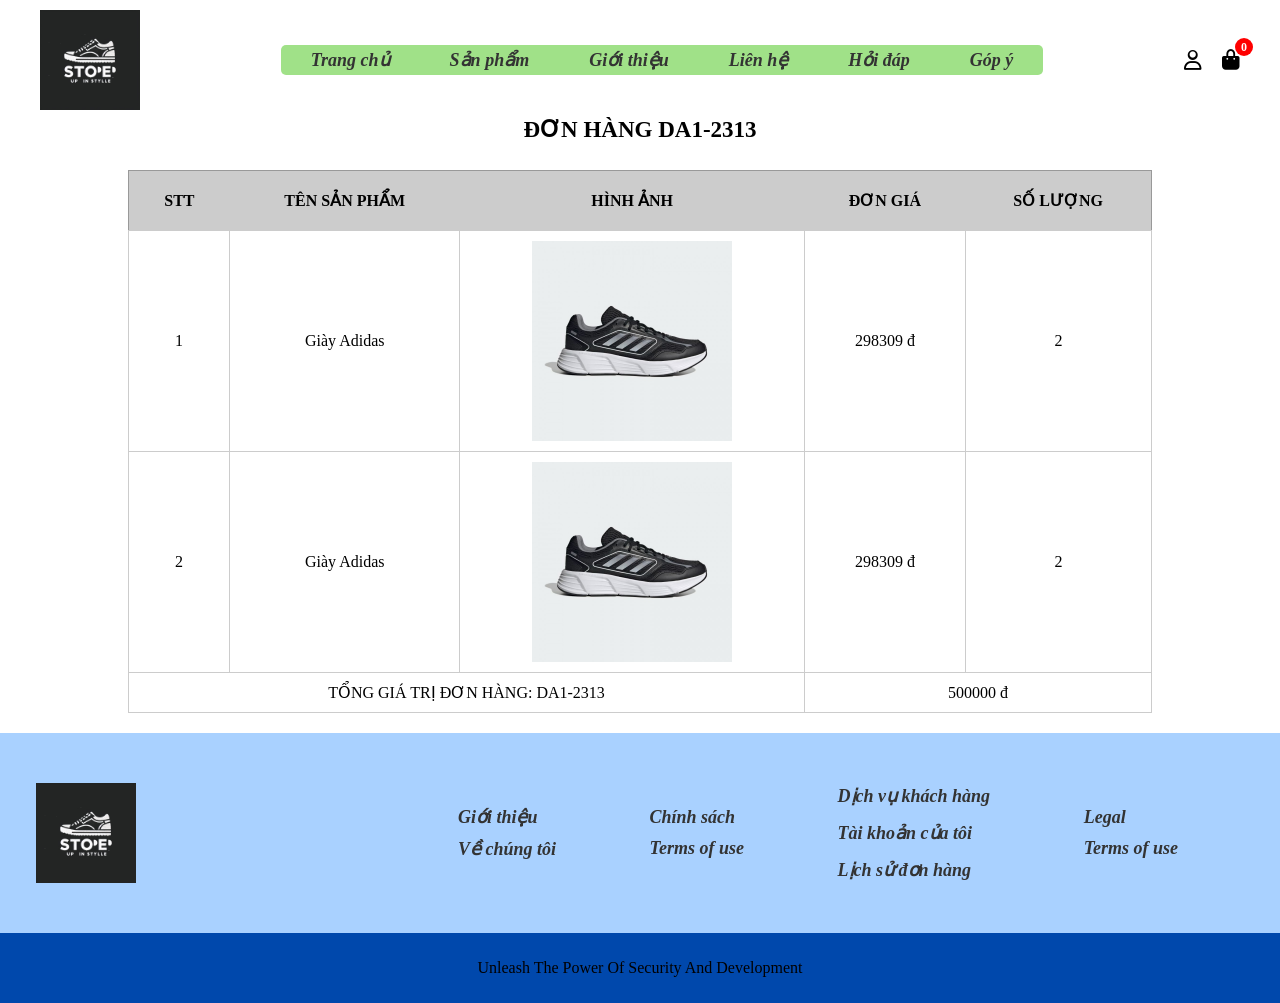
<file: duan/chitietdonhang.html>
<!DOCTYPE html>
<html lang="en">
<head>
    <meta charset="UTF-8">
    <meta name="viewport" content="width=device-width, initial-scale=1.0">
    <title>WEB BÁN GIÀY</title>
    <link rel="shortcut icon" href="assets/images/logo-16x16.png" type="image/x-icon">
    <link rel="stylesheet" href="assets/css/style.css">
    <link rel="stylesheet" href="assets/css/slider.css">
    <link rel="stylesheet" href="https://cdnjs.cloudflare.com/ajax/libs/font-awesome/6.4.2/css/all.min.css"/>
</head>
<body>
    <div class="contaier">
        <div class="header">
            <div class="logo">
                <a href="index.html"><img src="assets/images/logo.jpg" alt=""></a>
            </div>
            <div class="menu">
                <ul>
                    <li><a href="index.html">Trang chủ</a></li>
                    <li><a href="sanpham.html">Sản phẩm</a></li>
                    <li><a href="gioithieu.html">Giới thiệu</a></li>
                    <li><a href="lienhe.html">Liên hệ</a></li>
                    <li><a href="hoidap.html">Hỏi đáp</a></li>
                    <li><a href="gopy.html">Góp ý</a></li>
                </ul>
            </div>
            <div class="icon_bar flex_c">
                <div class="dropdown">
                    <div class="icon_login">
                        <i class="fa-regular fa-user fa-lg"></i>
                    </div>
                    <ul class="dropdown_list">
                        <li class="dropdown_item">
                            <a href="register.html" class="dropdown_link">
                                <span class="dropdown_text">Đăng ký</span>
                                <i class="fa-regular fa-user"></i>
                            </a>
                        </li>
                        <li class="dropdown_item">
                            <a href="login.html" class="dropdown_link">
                                <span class="dropdown_text">Đăng nhập</span>
                                <i class="fa-solid fa-right-to-bracket"></i>
                            </a>
                        </li>
                        <li class="dropdown_item">
                            <a href="donhangcuatoi.html" class="dropdown_link">
                                <span class="dropdown_text">Đơn hàng của tôi</span>
                            </a>
                        </li>
                        <li class="dropdown_item">
                            <a href="quenmk.html" class="dropdown_link">
                                <span class="dropdown_text">Quên mật khẩu</span>
                            </a>
                        </li>
                        <li class="dropdown_item">
                            <a href="capnhattaikhoan.html" class="dropdown_link">
                                <span class="dropdown_text">Cập nhật tài khoản</span>
                                <i class="fa-regular fa-address-card"></i>
                            </a>
                        </li>
                        <li class="dropdown_item">
                            <a href="#" class="dropdown_link">
                                <span class="dropdown_text">Đăng xuất</span>
                                <i class="fa-solid fa-right-from-bracket"></i>
                            </a>
                        </li>
                    </ul>
                </div>
                <div class="icon_cart">
                    <span class="quatity_cart">0</span>
                    <a href="giohang.html"><i class="fa-solid fa-bag-shopping fa-lg"></i></a>
                </div>
            </div>
        </div>
       
        <div class="content_trangchu_sp">
            <div class="title">
                <p>ĐƠN HÀNG DA1-2313</p>
            </div>
            <div class="table">
                <table>
                    <tr>
                        <th>STT</th>
                        <th>TÊN SẢN PHẨM</th>
                        <th>HÌNH ẢNH</th>
                        <th>ĐƠN GIÁ</th>
                        <th>SỐ LƯỢNG</th>
                    </tr>
                    
                    <tr>
                        <td>1</td>
                        <td>Giày Adidas</td>
                        <td><img src="assets/images/giay-adidas-galaxy-star-nam-den-trang-01-800x800.png" alt=""></td>
                        <td>298309 đ</td>
                        <td>2</td>
                    </tr>
                    <tr>
                        <td>2</td>
                        <td>Giày Adidas</td>
                        <td><img src="assets/images/giay-adidas-galaxy-star-nam-den-trang-01-800x800.png" alt=""></td>
                        <td>298309 đ</td>
                        <td>2</td>
                    </tr>
                    <tr>
                        <td colspan="3">TỔNG GIÁ TRỊ ĐƠN HÀNG: DA1-2313</td>
                        <td colspan="2">500000 đ</td>
                    </tr>
                </table>
            </div>
           
        </div>
        <div class="footer_section footer">
            <div class="subscriber_mid">
    
                <div class="first_para">
                    <div class="logo">
                        <img src="assets/images/logo.jpg" alt="">
                    </div>
                </div>
    
                <div class = "horizontal"></div> 
                <div class="middle_para">
                    <div class="footer_About">
                        <h4 class="footer_About_para"><a class="footer_About_head" href="#">Giới thiệu</a></h5>
                        <h5 class="footer_About_para"><a class="footer_About_links" href="">Về chúng tôi</a></h5>
                    </div>
    
                    <div class="footer_About">
                        <h4 class="footer_About_para"><a class="footer_About_head" href="#">Chính sách</a></h5>
                        <h5 class="footer_About_para"><a class="footer_About_links" href="">Terms of use</a></h5>
                    </div>
    
                    <div class="footer_About">
                        <h4 class="footer_About_para"><a class="footer_About_head" href="#">Dịch vụ khách hàng</a></h5>
                        <h5 class="footer_About_para"><a class="footer_About_links" href="">Tài khoản của tôi</a></h5>
                        <h5 class="footer_About_para"><a class="footer_About_links" href="">Lịch sử đơn hàng</a></h5>
                    </div>
    
                    <div class="footer_About">
                        <h4 class="footer_About_para"><a class="footer_About_head" href="#">Legal</a></h5>
                        <h5 class="footer_About_para"><a class="footer_About_links" href="">Terms of use</a></h5>
                    </div>
                </div>
            </div>
            <div class="subscriber_last">
                <div class = "footer_last_mid_para">
                    <span>Unleash The Power Of Security And Development</span>
                </div>
            </div>
        </div>
    </div>
    <script src="assets/js/main.js"></script>
</body>
</html>
</file>
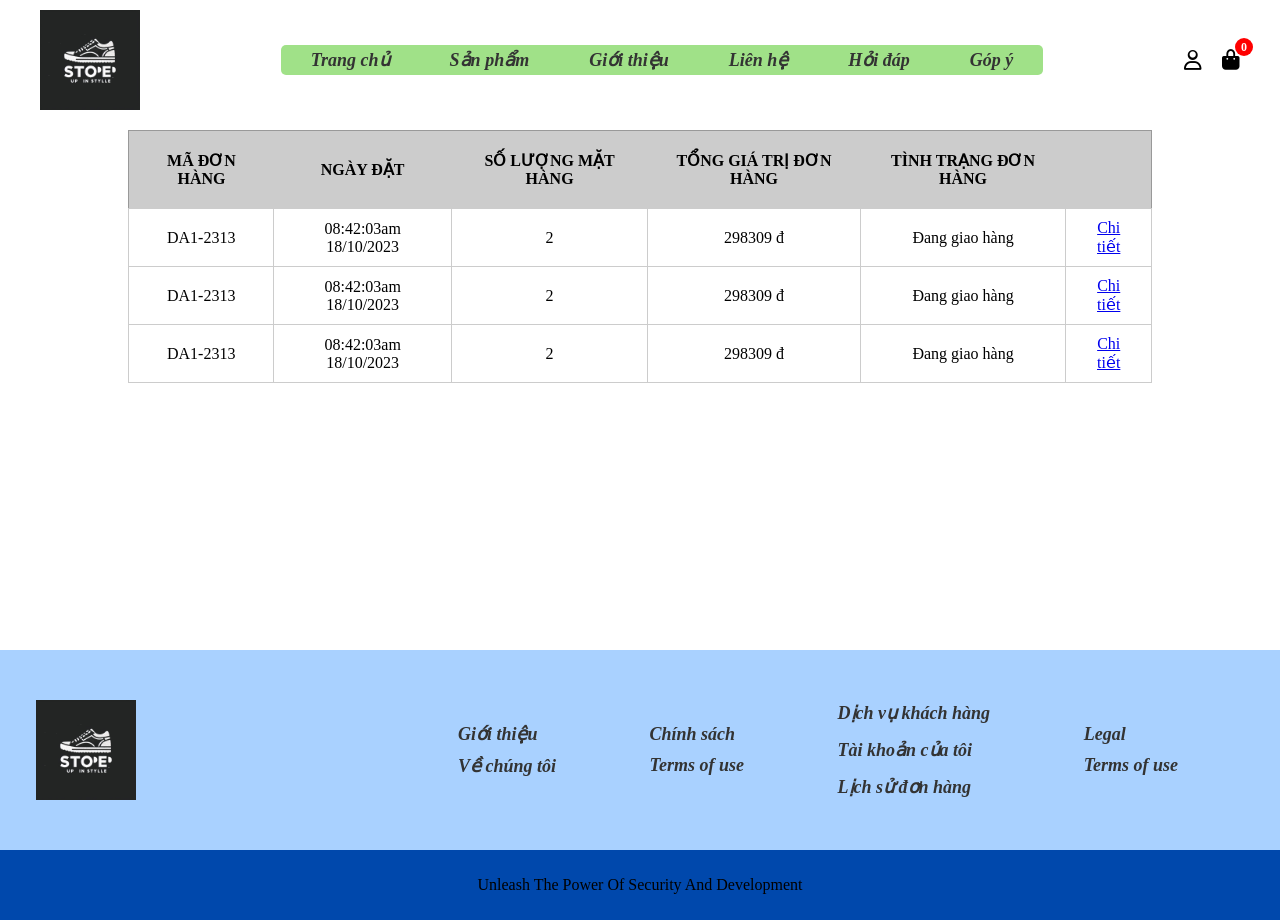
<file: duan/donhangcuatoi.html>
<!DOCTYPE html>
<html lang="en">
<head>
    <meta charset="UTF-8">
    <meta name="viewport" content="width=device-width, initial-scale=1.0">
    <title>WEB BÁN GIÀY</title>
    <link rel="shortcut icon" href="assets/images/logo-16x16.png" type="image/x-icon">
    <link rel="stylesheet" href="assets/css/style.css">
    <link rel="stylesheet" href="assets/css/slider.css">
    <link rel="stylesheet" href="https://cdnjs.cloudflare.com/ajax/libs/font-awesome/6.4.2/css/all.min.css"/>
</head>
<body>
    <div class="contaier">
        <div class="header">
            <div class="logo">
                <a href="index.html"><img src="assets/images/logo.jpg" alt=""></a>
            </div>
            <div class="menu">
                <ul>
                    <li><a href="index.html">Trang chủ</a></li>
                    <li><a href="sanpham.html">Sản phẩm</a></li>
                    <li><a href="gioithieu.html">Giới thiệu</a></li>
                    <li><a href="lienhe.html">Liên hệ</a></li>
                    <li><a href="hoidap.html">Hỏi đáp</a></li>
                    <li><a href="gopy.html">Góp ý</a></li>
                </ul>
            </div>
            <div class="icon_bar flex_c">
                <div class="dropdown">
                    <div class="icon_login">
                        <i class="fa-regular fa-user fa-lg"></i>
                    </div>
                    <ul class="dropdown_list">
                        <li class="dropdown_item">
                            <a href="register.html" class="dropdown_link">
                                <span class="dropdown_text">Đăng ký</span>
                                <i class="fa-regular fa-user"></i>
                            </a>
                        </li>
                        <li class="dropdown_item">
                            <a href="login.html" class="dropdown_link">
                                <span class="dropdown_text">Đăng nhập</span>
                                <i class="fa-solid fa-right-to-bracket"></i>
                            </a>
                        </li>
                        <li class="dropdown_item">
                            <a href="donhangcuatoi.html" class="dropdown_link">
                                <span class="dropdown_text">Đơn hàng của tôi</span>
                            </a>
                        </li>
                        <li class="dropdown_item">
                            <a href="quenmk.html" class="dropdown_link">
                                <span class="dropdown_text">Quên mật khẩu</span>
                            </a>
                        </li>
                        <li class="dropdown_item">
                            <a href="capnhattaikhoan.html" class="dropdown_link">
                                <span class="dropdown_text">Cập nhật tài khoản</span>
                                <i class="fa-regular fa-address-card"></i>
                            </a>
                        </li>
                        <li class="dropdown_item">
                            <a href="#" class="dropdown_link">
                                <span class="dropdown_text">Đăng xuất</span>
                                <i class="fa-solid fa-right-from-bracket"></i>
                            </a>
                        </li>
                    </ul>
                </div>
                <div class="icon_cart">
                    <span class="quatity_cart">0</span>
                    <a href="giohang.html"><i class="fa-solid fa-bag-shopping fa-lg"></i></a>
                </div>
            </div>
        </div>
       
        <div class="content_trangchu_sp">
            
            <div class="table">
                <table>
                    <tr>
                        <th>MÃ ĐƠN HÀNG</th>
                        <th>NGÀY ĐẶT</th>
                        <th>SỐ LƯỢNG MẶT HÀNG</th>
                        <th>TỔNG GIÁ TRỊ ĐƠN HÀNG</th>
                        <th>TÌNH TRẠNG ĐƠN HÀNG</th>
                        <th></th>
                    </tr>
                    
                    <tr>
                        <td>DA1-2313</td>
                        <td>08:42:03am 18/10/2023</td>
                        <td>2</td>
                        <td>298309 đ</td>
                        <td>Đang giao hàng</td>
                        <td><a href="chitietdonhang.html">Chi tiết</a></td>
                    </tr>
                    <tr>
                        <td>DA1-2313</td>
                        <td>08:42:03am 18/10/2023</td>
                        <td>2</td>
                        <td>298309 đ</td>
                        <td>Đang giao hàng</td>
                        <td><a href="chitietdonhang.html">Chi tiết</a></td>
                    </tr>
                    <tr>
                        <td>DA1-2313</td>
                        <td>08:42:03am 18/10/2023</td>
                        <td>2</td>
                        <td>298309 đ</td>
                        <td>Đang giao hàng</td>
                        <td><a href="chitietdonhang.html">Chi tiết</a></td>
                    </tr>
                </table>
            </div>
           
        </div>
        <div class="footer_section footer">
            <div class="subscriber_mid">
    
                <div class="first_para">
                    <div class="logo">
                        <img src="assets/images/logo.jpg" alt="">
                    </div>
                </div>
    
                <div class = "horizontal"></div> 
                <div class="middle_para">
                    <div class="footer_About">
                        <h4 class="footer_About_para"><a class="footer_About_head" href="#">Giới thiệu</a></h5>
                        <h5 class="footer_About_para"><a class="footer_About_links" href="">Về chúng tôi</a></h5>
                    </div>
    
                    <div class="footer_About">
                        <h4 class="footer_About_para"><a class="footer_About_head" href="#">Chính sách</a></h5>
                        <h5 class="footer_About_para"><a class="footer_About_links" href="">Terms of use</a></h5>
                    </div>
    
                    <div class="footer_About">
                        <h4 class="footer_About_para"><a class="footer_About_head" href="#">Dịch vụ khách hàng</a></h5>
                        <h5 class="footer_About_para"><a class="footer_About_links" href="">Tài khoản của tôi</a></h5>
                        <h5 class="footer_About_para"><a class="footer_About_links" href="">Lịch sử đơn hàng</a></h5>
                    </div>
    
                    <div class="footer_About">
                        <h4 class="footer_About_para"><a class="footer_About_head" href="#">Legal</a></h5>
                        <h5 class="footer_About_para"><a class="footer_About_links" href="">Terms of use</a></h5>
                    </div>
                </div>
            </div>
            <div class="subscriber_last">
                <div class = "footer_last_mid_para">
                    <span>Unleash The Power Of Security And Development</span>
                </div>
            </div>
        </div>
    </div>
    <script src="assets/js/main.js"></script>
</body>
</html>
</file>
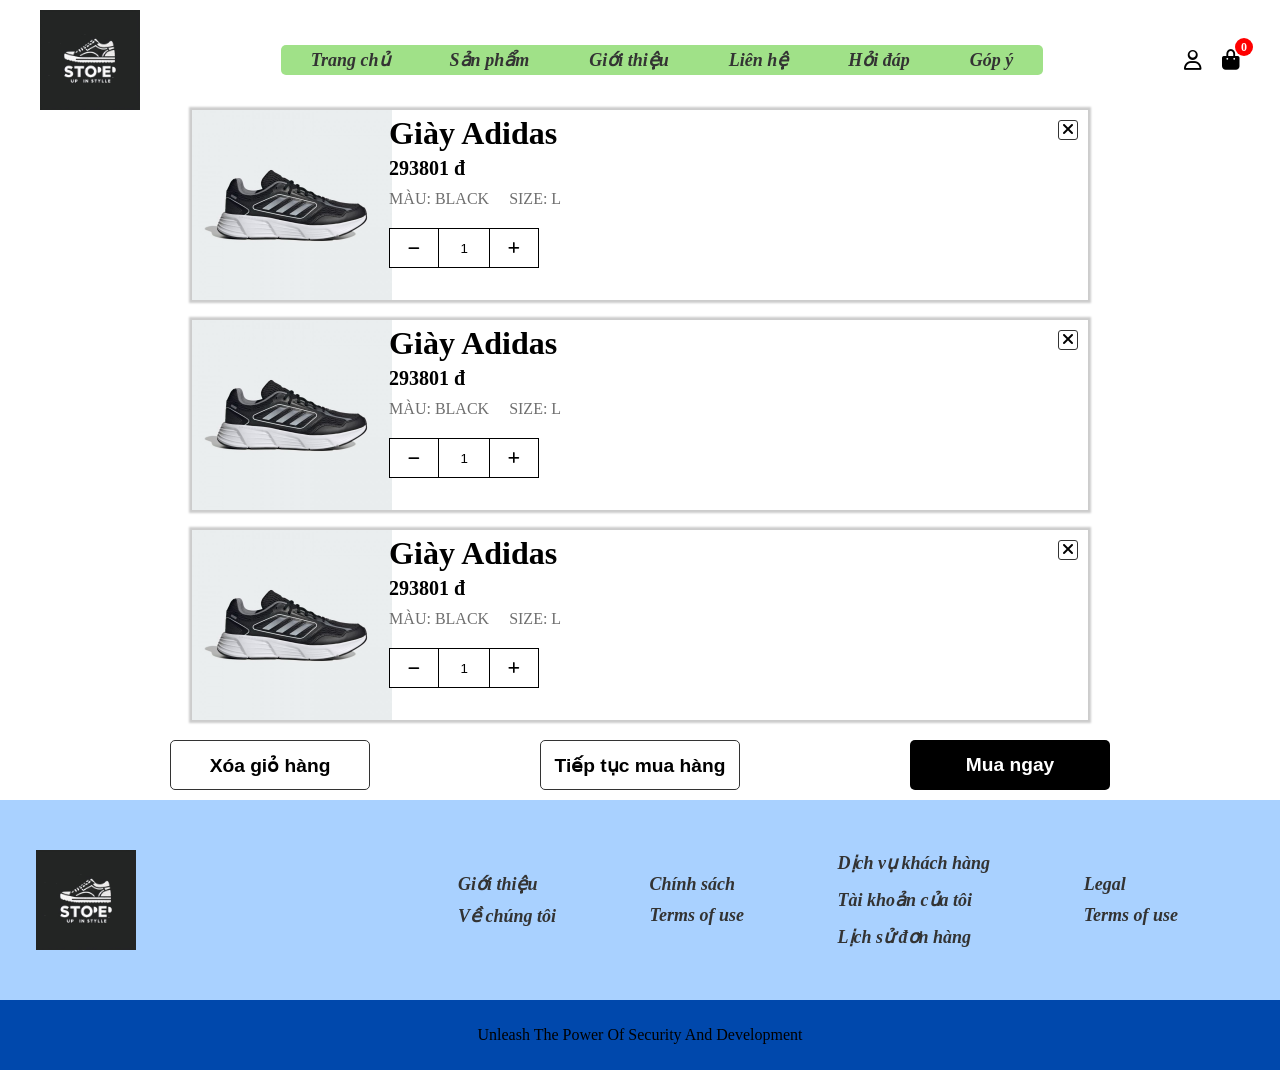
<file: duan/giohang.html>
<!DOCTYPE html>
<html lang="en">
<head>
    <meta charset="UTF-8">
    <meta name="viewport" content="width=device-width, initial-scale=1.0">
    <title>WEB BÁN GIÀY</title>
    <link rel="shortcut icon" href="assets/images/logo-16x16.png" type="image/x-icon">
    <link rel="stylesheet" href="assets/css/style.css">
    <link rel="stylesheet" href="assets/css/slider.css">
    <link rel="stylesheet" href="https://cdnjs.cloudflare.com/ajax/libs/font-awesome/6.4.2/css/all.min.css"/>
</head>
<body>
    <div class="contaier">
        <div class="header">
            <div class="logo">
                <a href="index.html"><img src="assets/images/logo.jpg" alt=""></a>
            </div>
            <div class="menu">
                <ul>
                    <li><a href="index.html">Trang chủ</a></li>
                    <li><a href="sanpham.html">Sản phẩm</a></li>
                    <li><a href="gioithieu.html">Giới thiệu</a></li>
                    <li><a href="lienhe.html">Liên hệ</a></li>
                    <li><a href="hoidap.html">Hỏi đáp</a></li>
                    <li><a href="gopy.html">Góp ý</a></li>
                </ul>
            </div>
            <div class="icon_bar flex_c">
                <div class="dropdown">
                    <div class="icon_login">
                        <i class="fa-regular fa-user fa-lg"></i>
                    </div>
                    <ul class="dropdown_list">
                        <li class="dropdown_item">
                            <a href="register.html" class="dropdown_link">
                                <span class="dropdown_text">Đăng ký</span>
                                <i class="fa-regular fa-user"></i>
                            </a>
                        </li>
                        <li class="dropdown_item">
                            <a href="login.html" class="dropdown_link">
                                <span class="dropdown_text">Đăng nhập</span>
                                <i class="fa-solid fa-right-to-bracket"></i>
                            </a>
                        </li>
                        <li class="dropdown_item">
                            <a href="donhangcuatoi.html" class="dropdown_link">
                                <span class="dropdown_text">Đơn hàng của tôi</span>
                            </a>
                        </li>
                        <li class="dropdown_item">
                            <a href="quenmk.html" class="dropdown_link">
                                <span class="dropdown_text">Quên mật khẩu</span>
                            </a>
                        </li>
                        <li class="dropdown_item">
                            <a href="capnhattaikhoan.html" class="dropdown_link">
                                <span class="dropdown_text">Cập nhật tài khoản</span>
                                <i class="fa-regular fa-address-card"></i>
                            </a>
                        </li>
                        <li class="dropdown_item">
                            <a href="#" class="dropdown_link">
                                <span class="dropdown_text">Đăng xuất</span>
                                <i class="fa-solid fa-right-from-bracket"></i>
                            </a>
                        </li>
                    </ul>
                </div>
                <div class="icon_cart">
                    <span class="quatity_cart">0</span>
                    <a href="giohang.html"><i class="fa-solid fa-bag-shopping fa-lg"></i></a>
                </div>
            </div>
        </div>
        <div class="content">
            <div class="cart">
                <img src="assets/images/giay-adidas-galaxy-star-nam-den-trang-01-800x800.png" alt="">
                <div class="cartinfo">
                    <h1>Giày Adidas</h1>
                    <div class="price">293801 đ</div>
                    <div class="option">
                        <span>MÀU: BLACK</span><span>SIZE: L</span>
                    </div>
                    <div class="remote_ct">
                        <button class="minus-btn" onclick="handleMinus()"><i class="fa fa-minus"></i></button>
                        <input type="number" name="amount" id="amount" value="1">
                        <button class="plus-btn" onclick="handlePlus()"><i class="fa fa-plus"></i></button>
                    </div>
                </div>
                <div class="icon_canxel">
                    <i class="fa-solid fa-xmark"></i>
                </div>
            </div>
            <div class="cart">
                <img src="assets/images/giay-adidas-galaxy-star-nam-den-trang-01-800x800.png" alt="">
                <div class="cartinfo">
                    <h1>Giày Adidas</h1>
                    <div class="price">293801 đ</div>
                    <div class="option">
                        <span>MÀU: BLACK</span><span>SIZE: L</span>
                    </div>
                    <!-- <div class="amount_cart remote_ct">
                        <button><i class="fa fa-minus"></i></button>
                        <input type="number" name="amount" id="amount">
                        <button><i class="fa fa-plus"></i></button>
                    </div> -->
                    <div class="remote_ct">
                        <button class="minus-btn" onclick="handleMinus()"><i class="fa fa-minus"></i></button>
                        <input type="number" name="amount" id="amount" value="1">
                        <button class="plus-btn" onclick="handlePlus()"><i class="fa fa-plus"></i></button>
                    </div>
                </div>
                <div class="icon_canxel">
                    <i class="fa-solid fa-xmark"></i>
                </div>
            </div>
            <div class="cart">
                <img src="assets/images/giay-adidas-galaxy-star-nam-den-trang-01-800x800.png" alt="">
                <div class="cartinfo">
                    <h1>Giày Adidas</h1>
                    <div class="price">293801 đ</div>
                    <div class="option">
                        <span>MÀU: BLACK</span><span>SIZE: L</span>
                    </div>
                    <div class="remote_ct">
                        <button class="minus-btn" onclick="handleMinus()"><i class="fa fa-minus"></i></button>
                        <input type="number" name="amount" id="amount" value="1">
                        <button class="plus-btn" onclick="handlePlus()"><i class="fa fa-plus"></i></button>
                    </div>
                </div>
                <div class="icon_canxel">
                    <i class="fa-solid fa-xmark"></i>
                </div>
            </div>
            <div class="btn_action">
                <a href="#">
                    <input type="button" value="Xóa giỏ hàng">
                </a>
                <a href="index.html">
                    <input type="button" value="Tiếp tục mua hàng">
                </a>
                <a href="thanhtoan.html">
                    <input type="button" value="Mua ngay">
                </a>
            </div>
        </div>
        <div class="footer_section footer">
            <div class="subscriber_mid">
    
                <div class="first_para">
                    <div class="logo">
                        <img src="assets/images/logo.jpg" alt="">
                    </div>
                </div>
    
                <div class = "horizontal"></div> 
                <div class="middle_para">
                    <div class="footer_About">
                        <h4 class="footer_About_para"><a class="footer_About_head" href="#">Giới thiệu</a></h5>
                        <h5 class="footer_About_para"><a class="footer_About_links" href="">Về chúng tôi</a></h5>
                    </div>
    
                    <div class="footer_About">
                        <h4 class="footer_About_para"><a class="footer_About_head" href="#">Chính sách</a></h5>
                        <h5 class="footer_About_para"><a class="footer_About_links" href="">Terms of use</a></h5>
                    </div>
    
                    <div class="footer_About">
                        <h4 class="footer_About_para"><a class="footer_About_head" href="#">Dịch vụ khách hàng</a></h5>
                        <h5 class="footer_About_para"><a class="footer_About_links" href="">Tài khoản của tôi</a></h5>
                        <h5 class="footer_About_para"><a class="footer_About_links" href="">Lịch sử đơn hàng</a></h5>
                    </div>
    
                    <div class="footer_About">
                        <h4 class="footer_About_para"><a class="footer_About_head" href="#">Legal</a></h5>
                        <h5 class="footer_About_para"><a class="footer_About_links" href="">Terms of use</a></h5>
                    </div>
                </div>
            </div>
            <div class="subscriber_last">
                <div class = "footer_last_mid_para">
                    <span>Unleash The Power Of Security And Development</span>
                </div>
            </div>
        </div>
    </div>
    <script src="assets/js/main.js"></script>
</body>
</html>
</file>
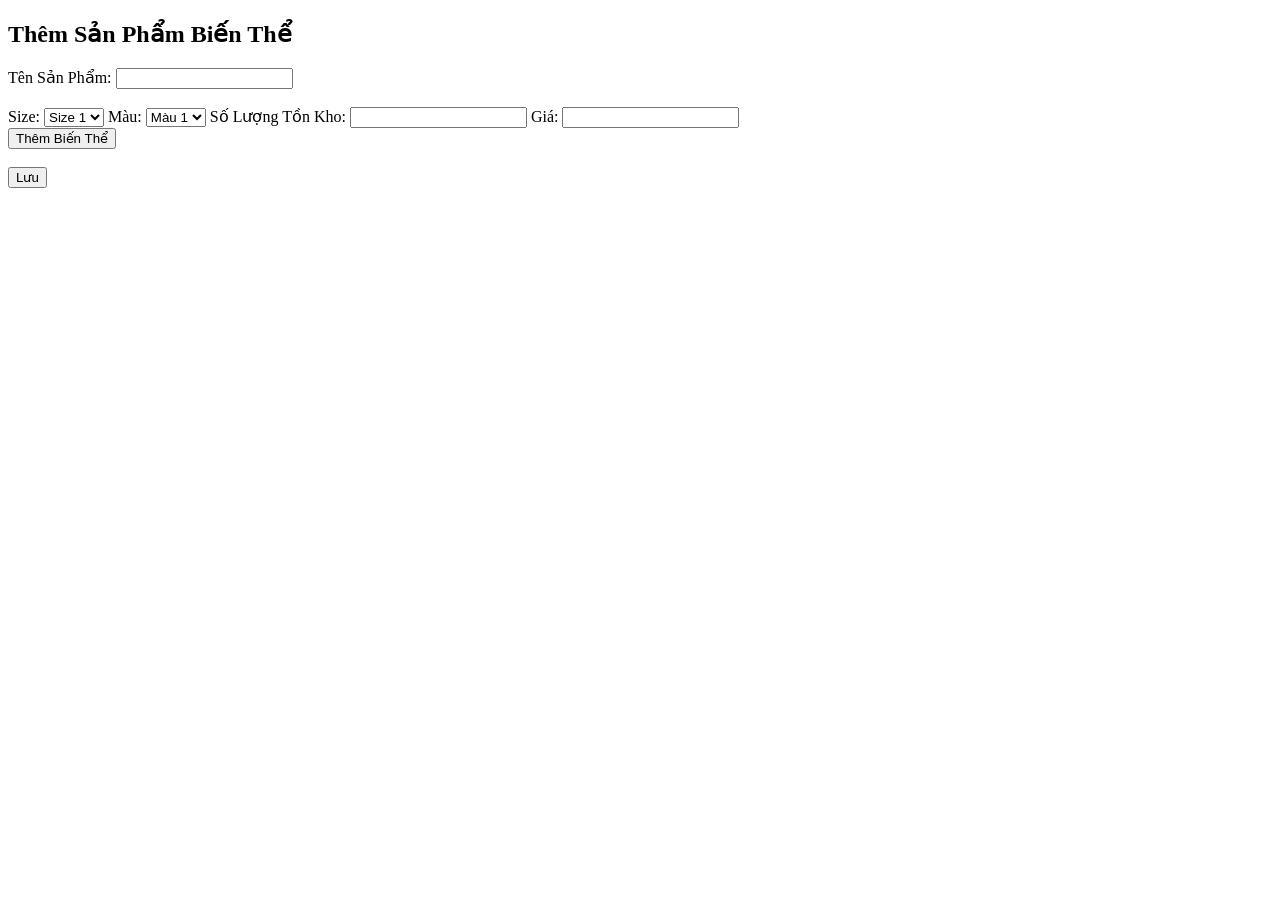
<file: duan/test2.html>
<!DOCTYPE html>
<html lang="en">
<head>
    <meta charset="UTF-8">
    <meta name="viewport" content="width=device-width, initial-scale=1.0">
    <title>Thêm Sản Phẩm Biến Thể</title>
</head>
<body>

<h2>Thêm Sản Phẩm Biến Thể</h2>

<form action="process_form.php" method="post">
    <!-- Thông tin chung của sản phẩm -->
    <label for="productName">Tên Sản Phẩm:</label>
    <input type="text" id="productName" name="productName" required><br><br>

    <!-- Thêm sản phẩm biến thể -->
    <div id="variantsContainer">
        <div class="variant">
            <label for="size">Size:</label>
            <select name="size[]" required>
                <option value="1">Size 1</option>
                <option value="2">Size 2</option>
                <!-- Thêm các tùy chọn khác nếu cần -->
            </select>

            <label for="color">Màu:</label>
            <select name="color[]" required>
                <option value="1">Màu 1</option>
                <option value="2">Màu 2</option>
                <!-- Thêm các tùy chọn khác nếu cần -->
            </select>

            <label for="stock">Số Lượng Tồn Kho:</label>
            <input type="number" name="stock[]" required>

            <label for="price">Giá:</label>
            <input type="text" name="price[]" required>
        </div>
    </div>

    <button type="button" onclick="addVariant()">Thêm Biến Thể</button><br><br>

    <input type="submit" value="Lưu">
</form>

<script>
    // Hàm thêm biến thể mới
    function addVariant() {
        var variantsContainer = document.getElementById('variantsContainer');
        var newVariant = document.querySelector('.variant').cloneNode(true);
        variantsContainer.appendChild(newVariant);
    }
</script>


</body>
</html>
</file>
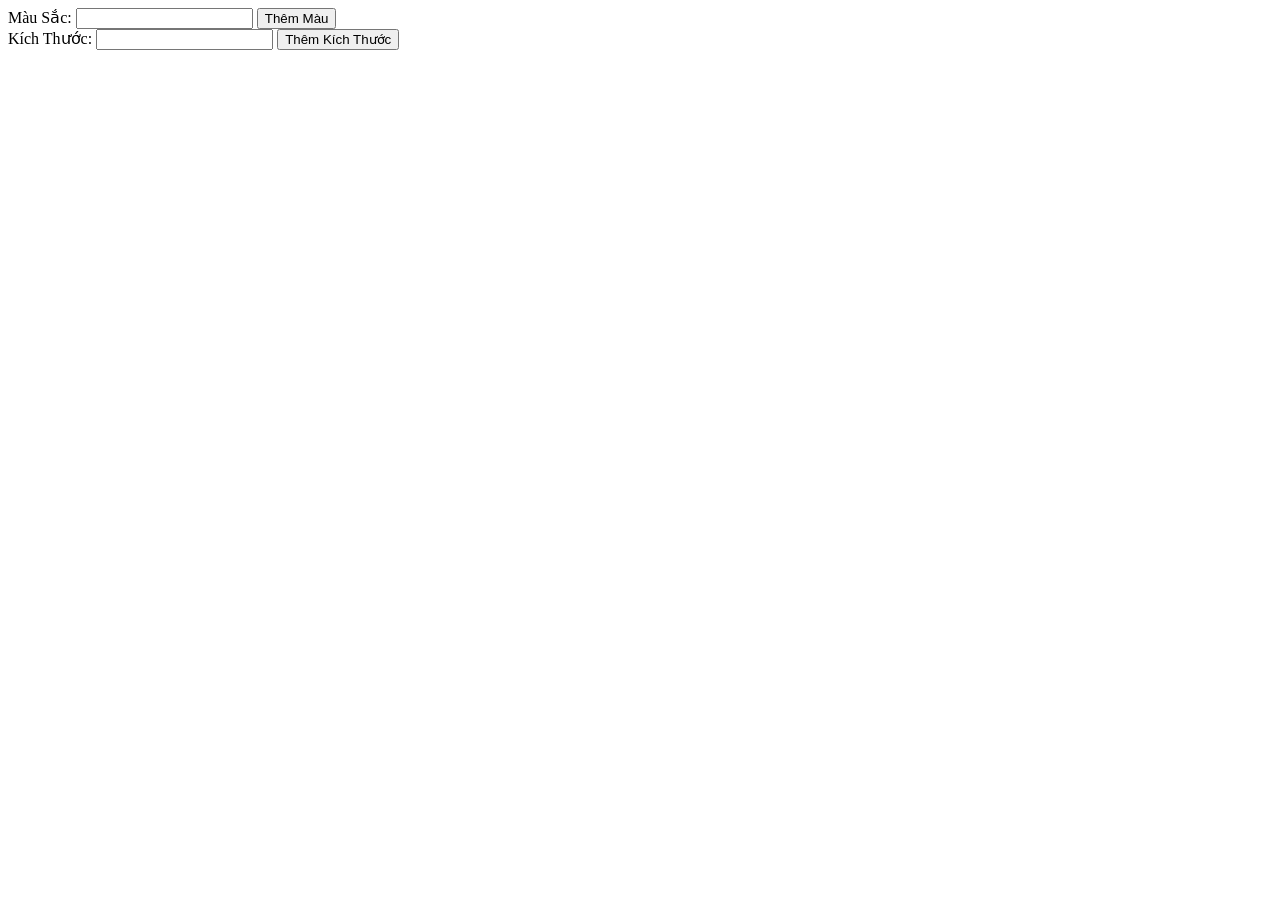
<file: duan/test3.html>
<!DOCTYPE html>
<html lang="en">
<head>
    <meta charset="UTF-8">
    <meta name="viewport" content="width=device-width, initial-scale=1.0">
    <title>Thêm và Sửa Màu và Kích Thước</title>
</head>
<body>

<!-- Form thêm màu -->
<form action="process.php" method="post">
    <label for="color">Màu Sắc:</label>
    <input type="text" name="color" id="color" required>
    <input type="hidden" name="action" value="add_color">
    <input type="submit" value="Thêm Màu">
</form>

<!-- Form thêm kích thước -->
<form action="process.php" method="post">
    <label for="size">Kích Thước:</label>
    <input type="text" name="size" id="size" required>
    <input type="hidden" name="action" value="add_size">
    <input type="submit" value="Thêm Kích Thước">
</form>

</body>
</html>
</file>
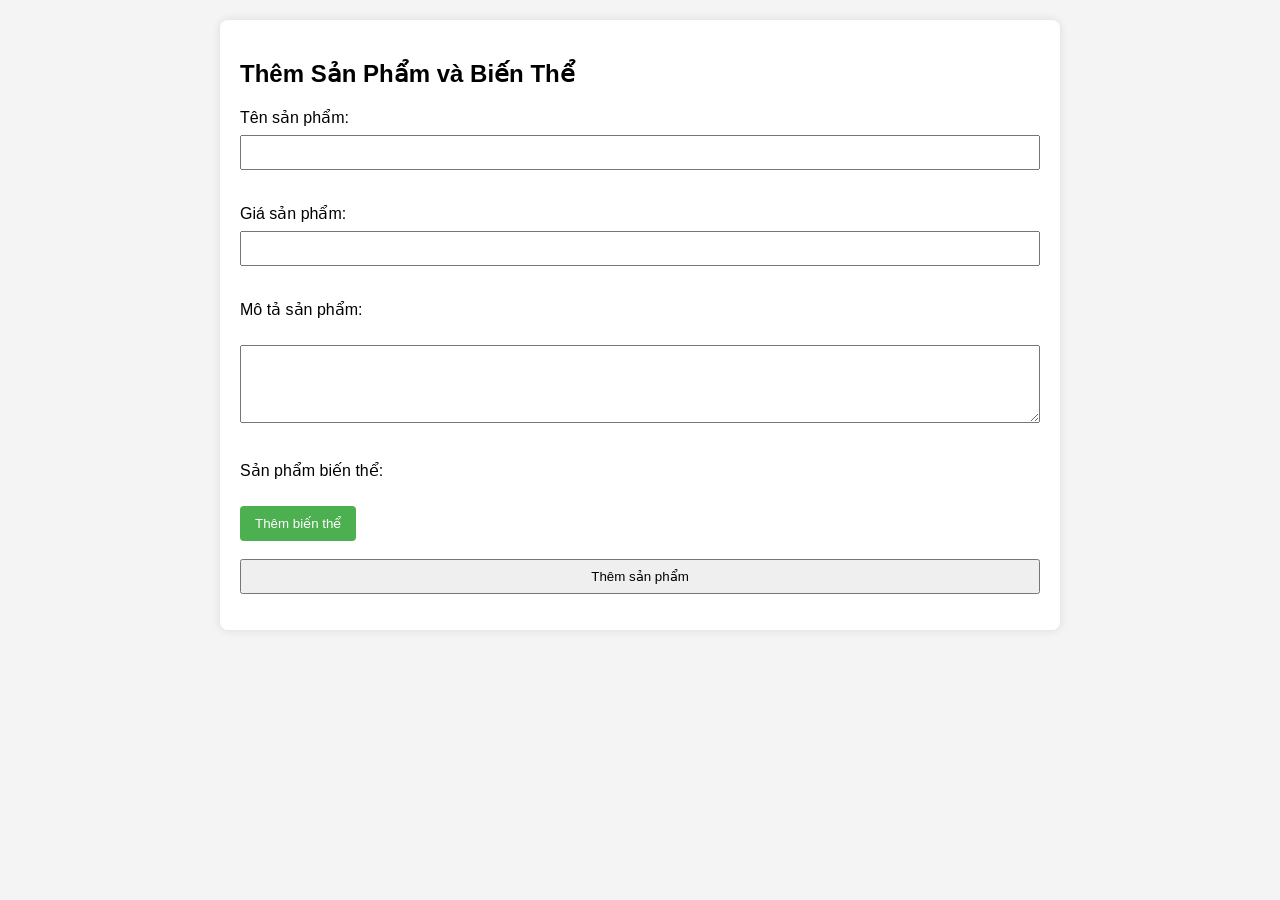
<file: duan/testnhanh.html>
<!DOCTYPE html>
<html lang="en">
<head>
    <meta charset="UTF-8">
    <meta name="viewport" content="width=device-width, initial-scale=1.0">
    <title>Thêm Sản Phẩm và Biến Thể</title>
    <style>
        body {
            font-family: Arial, sans-serif;
            background-color: #f4f4f4;
            margin: 0;
            padding: 0;
        }

        .container {
            max-width: 800px;
            margin: 20px auto;
            background-color: #fff;
            padding: 20px;
            border-radius: 8px;
            box-shadow: 0 0 10px rgba(0, 0, 0, 0.1);
        }

        label {
            display: block;
            margin-bottom: 8px;
        }

        input, textarea {
            width: 100%;
            padding: 8px;
            margin-bottom: 16px;
            box-sizing: border-box;
        }

        .variant {
            display: flex;
            margin-bottom: 8px;
        }

        .variant input {
            flex: 1;
            margin-right: 8px;
        }

        button {
            background-color: #4caf50;
            color: #fff;
            padding: 10px 15px;
            border: none;
            border-radius: 4px;
            cursor: pointer;
        }
    </style>
</head>
<body>

<div class="container">
    <h2>Thêm Sản Phẩm và Biến Thể</h2>
    <form action="process.php" method="POST">
        <!-- Thông tin sản phẩm -->
        <label for="product_name">Tên sản phẩm:</label>
        <input type="text" id="product_name" name="product_name" required><br><br>

        <label for="product_price">Giá sản phẩm:</label>
        <input type="number" id="product_price" name="product_price" required><br><br>

        <label for="product_description">Mô tả sản phẩm:</label><br>
        <textarea id="product_description" name="product_description" rows="4" cols="50" required></textarea><br><br>

        <!-- Thông tin sản phẩm biến thể -->
        <label for="variants">Sản phẩm biến thể:</label><br>
        <div id="variant_container">
            <!-- Initial variant input -->
            <!-- ${createVariantInput(0)} -->
        </div>
        <button type="button" onclick="addVariant()">Thêm biến thể</button><br><br>

        <input type="submit" value="Thêm sản phẩm">
    </form>
</div>

<script>
    let variantCount = 1;

    function createVariantInput() {
        return `
            <div class="variant">
                <input type="text" name="variants" placeholder="Tên biến thể" required>
                <input type="number" name="variants" placeholder="Giá biến thể" required>
            </div>
        `;
    }

    function addVariant() {
        const variantContainer = document.getElementById('variant_container');
        const variantDiv = document.createElement('div');
        variantDiv.className = 'variant';
        variantDiv.innerHTML = createVariantInput();

        variantContainer.appendChild(variantDiv);
        // variantCount++;
    }
</script>

</body>
</html>
</file>
<file: duan/assets/css/style.css>
* {
    margin: 0;
    padding: 0;
    box-sizing: border-box;
}
.container {
    width: 100%;
}
img {
    width: 100%;
    height: 100%;
    object-fit: cover;
}
.menu a, .category a, .footer_About_para a, .remote a, .dropdown_item a {
    text-decoration: none;
    color: #333;
    font-size: 18px;
    font-style: italic;
    font-weight: bold;
}
.flex_c {
    display: flex;
    justify-content: center;
    align-items: center;
}
.mb {
    margin-bottom: 10px;
}
.logo {
    width: 100px;
    height: 100px;
}
.header {
    display: flex;
    justify-content: space-between;
    align-items: center;
    padding: 10px 40px 0 40px;
    width: 100%;
    background-color: #fff;
}
.menu ul {
    list-style: none;
    height: 30px;
    display: flex;
    justify-content: space-between;
    align-items: center;
    background-color: #a0e188;
    border-radius: 5px;
}
.menu ul li {
    padding: 0 30px;
    line-height: 30px;
}
.menu ul li:hover {
    background-color: #fff;
}
.icon_login {
    padding-right: 20px;
}
/* Thay đổi content boxleft, right banner */
.content_trangchu_sp {
    margin: 0 auto;
    width: 80%;
}
.content_capnhat_tk {
    margin: 0 auto;
    width: 50%;
}
.content {
    width: 100%;
}
.icon_cart {
    position: relative;
}
.icon_cart a {
    color: #000;
}
.banner {
    margin: 0 auto;
    width: 80%;
    min-height: 300px;
}
.boxleft {
    float: left;
    width: 23%;
}
.boxright {
    float: right;
    width: 75%;
}
.test {
    background-color: #a07c7c;
}
.product {
    display: grid;
    grid-template-columns: 1fr 1fr 1fr;
    grid-gap: 20px;
    margin-bottom: 20px;
}
.productct {
    display: grid;
    grid-template-columns: 1fr 1fr 1fr 1fr;
    grid-gap: 20px;
    margin-bottom: 20px;
}
.title {
    text-align: center;
    height: 40px;
    font-size: 23px;
    font-weight: bold;
    line-height: 40px;
    margin-bottom: 10px;
}
.box_pro {
    text-align: center;
    border: 1px solid black;
    border-radius: 5px;
    overflow: hidden;
}
.img_pro {
    position: relative;
    width: 100%;
    height: 300px;
}
.sm_img {
    position: absolute;
    width: 50px;
    height: 40px;
    top: 15px;
    right: 15px;
}
.sm_img img {
    object-fit: fill;
}
.remote input {
    height: 30px;
    width: 100%;
    padding: 0 20px 0 20px;
    border: none;
}
.reamote p {
    font-size: 18px;
    font-weight: bold;
}
.remote input:hover {
    cursor: pointer;
    background-color: #97d282
}
.btn_gh_ct {
    color: #fff;
    height: 40px;
    width: 200px;
    font-size: 18px;    
    font-weight: bold;
    border-radius: 5px;
    background-color: black;
    margin-right: 20px;
}

.boxleft {
    padding: 10px;
    border: 1px solid black;
    border-radius: 5px;
}
.category {
    margin-top: 10px;
    height: 60px;
    display: flex;
    align-items: center;
}
.category img {
    width: 50px;
    height: 60px;
    margin-right: 10px;
    object-fit: cover;
}
.span span {
    position: absolute;
    top: 15px;
    right: 15px;
    width: 40px;
    height: 40px;
    background-color: #fff;
    color: red;
    border-radius: 50%;
    font-size: 10px;
    font-weight: bold;
    text-align: center;
    line-height: 40px;
    box-shadow: 0px 0px 20px 1px black;
}
.quatity_cart {
    position: absolute;
    text-align: center;
    align-items: center;
    line-height: 18px;
    width: 18px;
    height: 18px;
    border-radius: 50%;
    background-color: red;
    color: #fff;
    top: -13px;
    right: -13px;
    font-size: 12px;
    font-weight: bold;
}
.price p {
    color: red;
    font-weight: bold;
    font-size: 18px;    
    margin-right: 10px;
}
.old_price {
    color: #959595;
    font-size: 15px;
}

/* Chi tiết sản phẩm */
.box_ct {
    margin: 10px 0 10px 0;
    width: 100%;
    height: 700px;
}
.box_img {
    float: left;
    width: 48%;
    margin-right: 1%;
}
.box_img img {
    height: 700px;
}
.boxinfo {
    float: right;
    width: 50%;
}
.float {
    width: 100%;
    clear: both;
}
.boxinfo h1 {
    margin: 10px 0;
}
.h1ct {
    width: 100%;
    text-align: center;
    height: 50px;
    line-height: 50px;
    margin: 10px 0 10px 0;
}
.price {
    color: black;
    font-weight: bold;
    font-size: 20px;    
    margin-bottom: 10px;
}
.color, 
.size, 
.boxaddcart {
    margin-bottom: 20px;
}

.chose_color div,
.chose_size div {
    width: 50px;
    height: 50px;
    border: 1px solid black;
    margin: 10px 10px 0 0;
    text-align: center;
    line-height: 50px;
}
.chose_color, .chose_size, .remote_ct {
    display: flex;
    justify-content: start;
}
.quantity, .remote_ct {
    margin-top: 20px;
}
.qua_bottom {
    margin-top: 10px;
    font-size: 13px;
    color: #4f4f4f;
}
.remote_ct input, .remote_ct button{
    text-align: center;
    height: 40px;
    width: 100px;
    border: 1px solid black;
}
.remote_ct input[type=button] {
    color: #fff;
    font-size: 18px;    
    font-weight: bold;
    border-radius: 5px;
    background-color: black;
}
.remote_ct button {
    cursor: pointer;
}
.remote_ct button:nth-child(1) {
    width: 50px;
    background-color: #fff;
}
.remote_ct input[type=number]:nth-of-type(1) {
    width: 50px;
    outline: none;
    border-left: none;
    border-right: none
}
.remote_ct button:nth-child(3) {
    margin-right: 20px;
    width: 50px;
    background-color: #fff;
}
.remote_ct button:nth-child(1):hover,
.remote_ct button:nth-child(3):hover {
    background-color: #ececec;
}

/* Ẩn mũi tên lên xuống input number */
input[type=number]::-webkit-inner-spin-button,
input[type=number]::-webkit-outer-spin-button {
	margin: 0;
	-webkit-appearance: none;
}
/* Ẩn mũi tên lên xuống input number */

/* Cart - gio hang*/
.cart {
    margin: 0 auto;
    width: 70%;
    padding: 10px;
    background-color: #ffffff;
    position: relative;
    height: 190px;
    box-shadow: 0 0 2px 3px #ccc;
    margin-bottom: 20px;
}
.cartinfo {
    position: absolute;
    top: 0;
    left: 22%;
}
.cartinfo h1 {
    margin: 5px 0 5px 0;
}
.amount_cart {
    margin-top: 10px;
}
.option span {
    color: #6f6f6f;
    margin: 0 20px 10px 0;
}
.icon_canxel {
    text-align: center;
    position: absolute;
    top: 0;
    right: 0;
    border: 1px solid #333;
    border-radius: 3px;
    width: 20px;
    height: 20px;
    margin: 10px 10px 0 0;
}
.cart img {
    position: absolute;
    top: 0;
    left: 0;
    width: 200px;
    height: 190px;
}
.btn_action {
    display: flex;
    justify-content: space-evenly;
    align-items: center;
}
.btn_action input[type=button] {
    height: 50px;
    width: 200px;
    border-radius: 5px;
    font-size: larger;
    font-weight: bold;
    border: none;
    outline: none;
    margin-bottom: 10px;
    cursor: pointer;
}
.btn_action a:nth-of-type(1) input[type=button],
.btn_action a:nth-of-type(2) input[type=button] {
    height: 50px;
    background-color: white;
    border: 1px solid #333;
}
.btn_action a:nth-of-type(3) input[type=button] {
    height: 50px;
    background-color: black;
    color: white;
}
   
/* Thanh toan */

.required {
    color: red;
}
.card_payinfo {
    width: 70%;
    margin: 0 auto;
}
.form_thanhtoan {
    float: left;
    width: 49%;
}
.your_order {
    float: right;
    width: 49%;
}
.form_thanhtoan, .your_order {
    min-height: 750px;
    margin-bottom: 20px;
}
.title_pay {
    margin: 15px 0 15px 0;
}
.form-field input {
    width: 100%;
    height: 40px;
    border-radius: 5px;
    border: 1px solid #ccc;
    outline: none;
    margin: 10px 0 10px 0;
    padding: 5px;
}
.card_title {
    display: flex;
    align-items: center;
    justify-content: space-between;
    font-size: 17px;
    padding: 15px 0 15px 0;
    border-bottom: 1px solid #ccc;
}
.card_product {
    display: grid;
    grid-template-columns: 0.3fr 1fr auto;
    grid-gap: 20px;
    padding: 10px 0 10px 0;
    border-bottom: 1px solid #ccc;
}
.i_p {
    width: 100px;
    height: 100px;
}
.i_p, .nsc_p, .total_pay {
    /* justify-self: center; */
    align-self: center;
}
.nsc_p span {
    margin-right: 10px;
}
.pay_method {
    display: flex;
    align-items: center;
    justify-content: space-between;
    font-size: 16px;
    margin: 10px 0 0 0;
}
.card_pay span {
    font-size: 17px;
    font-weight: bold;
}
.btn {
    text-align: center;
    margin: 10px 0;
}
.btn button {
    padding: 10px 15px;
    border-radius: 5px;
    background-color: #333;
    font-size: 17px;
    font-weight: bold;
    color: #fff;
    cursor: pointer;
}

/* Table don hang */
.table {
    margin: 20px 0 20px 0;
    min-height: 500px;
}
.table table {
    width: 100%;
    border-collapse: collapse;
    border: 1px #999 solid;
}

.table table th {
    padding: 20px;
    background-color: #ccc;
}

.table table td {
    padding: 10px 20px;
    border: 1px #ccc solid;
    text-align: center;
}
.table img {
    width: 200px;
    height: 200px;
}

/* Icon user */
.dropdown {
    position: relative;
}
.dropdown:hover .dropdown_list {
    display: block;
}
.dropdown_list {
    display: none;
}
.dropdown_list {
    width: 250px;
    border-radius: 5px;
    list-style: none;
    background-color: #97d282;
    text-align: center;
    position: absolute;
    z-index: 2;
    right: 1px;
    margin-top: 15px;
    /* overflow: hidden; */
}
.dropdown_item:first-child {
    border-radius: 4px 4px 0 0;
    position: relative;
}
.dropdown_item:first-child:before {
    content: "";
    position: absolute;
    top: 0;
    right: 17px;
    border-left: 10px solid transparent;
    border-right: 10px solid transparent;
    border-bottom: 10px solid #97d282;
    transform: translateY(-100%);
}
.dropdown_item:first-child:hover:before {
    border-bottom-color: #96c285;
}
.dropdown_item:last-child {
    border-radius: 0 0 4px 4px;
}
.dropdown_item:hover {
    background-color: #96c285;
} 
.dropdown_list:before {
    content: "";
    height: 15px;
    position: absolute;
    left: 0;
    right: 0;
    background-color: transparent;
    transform: translateY(-100%);
}
.dropdown_item {
    padding: 10px;
}
.dropdown_link {
    display: flex;
    align-items: center;
    justify-content: space-between;
}

/* Footer */
.footer {
    clear: both;
}
.footer_section{
    margin: 0 auto;
}

.subscriber_mid{
    background-color: #a9d1ff;
    width: 100%;
    height: 200px;
    display: grid;
    grid-gap: 25px;
    grid-template-columns: 0.7fr 0.01fr 1.6fr 0.01fr;
    grid-template-areas: 
    "first line second line2 last";
}

.first_para{
    margin-left: 10%;
    margin-bottom: auto;
    margin-top: auto;
    grid-area: first;
}

#footer_first_head{
    font-weight: lighter;
}

.vertical {
    border-left: 1px solid #0000004d;
    height: 156px;
    grid-area: line;
    margin-top: auto;
    margin-bottom: auto;
}

.middle_para{
    grid-area: second;
    display: flex;
}

.footer_About{
    margin-top: auto;
    margin-bottom: auto;
    margin-right: auto;
    margin-left: auto;
    
}
.footer_About_para{
    margin-top: 10%;
    margin-bottom: 10%;
}

.footer_About_head{
    color: black;
}

.footer_About_links{
    font-weight: lighter;
    color: black;
}

.footer_last{
    margin-bottom: 4%;
}

.subscriber_last{
    background-color: #0048ac;
    height: 70px;
    width: 100%;
    text-align: center;
    line-height: 70px;
}

.vertical3{
    border-left: 1px solid #0000004d;
    height: 15px;
    grid-area: line3;
    margin-top: auto;
    margin-bottom: auto;
}

.footer_last_mid_para{
    margin: auto;
}

@media only screen and (max-width: 768px) {
    .subscriber_mid{
        grid-template-columns:1fr;
        grid-template-rows: 0.9fr 0.01fr 0.9fr 0.01fr 0.9fr;
        grid-template-areas:
        "first"
        "horizontal"
        "second"
        "horizontal2"
        "last";
        height: 100%;
        grid-gap: 0px;
    }

    .first_para{
        margin-left: 3%;
    }

    .middle_para{
        flex-wrap: wrap;
    }
    
    .vertical{
        display: none;
    }

    .vertical3{
        display: none;
    }

    .horizontal{
        border-bottom: 1px solid #0000004d;
        grid-area: horizontal;
    }

    .footer_mid_icons_inner{
        font-size: 3rem;
    }

    .subscriber_last{
        display: block;
        width: 100%;
        height: 100%;
        padding: 1%;
    }

    .footer_last_mid_para{
        text-align: center;
    }

    .footer_last{
        margin: 0;
    }
}

@media only screen and (max-width: 576px) {
    .subscriber_mid{
        grid-template-columns:1fr;
        grid-template-rows: 0.5fr 0.01fr 0.5fr 0.01fr 0.5fr;
        grid-template-areas:
        "first"
        "horizontal"
        "second"
        "horizontal2"
        "last";
        height: 100%;
        grid-gap: 0px;
    }

    .horizontal{
        border-bottom: 1px solid #0000004d; 
        grid-area: horizontal;
    }

    .middle_para{
        text-align: left;
    }

    .footer_About{
        margin-top: auto;
        margin-bottom: auto;
        margin-left: 8.4%;
        margin-right: 8.4%;
    }

    .footer_About_head{
        font-size: 1.4rem;
    }

    .footer_About_links{
        font-size: 1.6rem;  
    }

    #footer_first_head{
        font-size: 2rem;
    }

    .footer_para h5{
        font-size: 1.2rem;
    }
}

@media only screen and (max-width: 502px) {
    .subscriber_mid{
        grid-template-rows: 0.9fr 0.01fr 2.5fr 0.01fr 0.3fr;
    }
}
</file>
<file: duan/assets/css/slider.css>
* {box-sizing: border-box}
/* body {font-family: Verdana, sans-serif; margin:0} */
.mySlides {display: none}
img {vertical-align: middle;}
.mySlides img {
    height: 500px;
}
/* Slideshow container */
.slideshow-container {
  width: 100%;
  position: relative;
  margin: auto;
}

/* Next & previous buttons */
.prev, .next {
  cursor: pointer;
  position: absolute;
  top: 50%;
  width: auto;
  padding: 16px;
  margin-top: -22px;
  color: white;
  font-weight: bold;
  font-size: 18px;
  transition: 0.6s ease;
  border-radius: 0 3px 3px 0;
  user-select: none;
}

/* Position the "next button" to the right */
.next {
  right: 0;
  border-radius: 3px 0 0 3px;
}

/* On hover, add a black background color with a little bit see-through */
.prev:hover, .next:hover {
  background-color: rgba(0,0,0,0.8);
}

/* Caption text */
.text {
  color: #f2f2f2;
  font-size: 15px;
  padding: 8px 12px;
  position: absolute;
  bottom: 8px;
  width: 100%;
  text-align: center;
}

/* Number text (1/3 etc) */
.numbertext {
  color: #f2f2f2;
  font-size: 12px;
  padding: 8px 12px;
  position: absolute;
  top: 0;
}

/* The dots/bullets/indicators */
.dot {
  cursor: pointer;
  height: 15px;
  width: 15px;
  margin: 0 2px;
  background-color: #bbb;
  border-radius: 50%;
  display: inline-block;
  transition: background-color 0.6s ease;
}

.active_slide, .dot:hover {
  background-color: #717171;
}

/* Fading animation */
.fade {
  animation-name: fade;
  animation-duration: 1.5s;
}

@keyframes fade {
  from {opacity: .4} 
  to {opacity: 1}
}

/* On smaller screens, decrease text size */
@media only screen and (max-width: 300px) {
  .prev, .next,.text {font-size: 11px}
}
</file>
